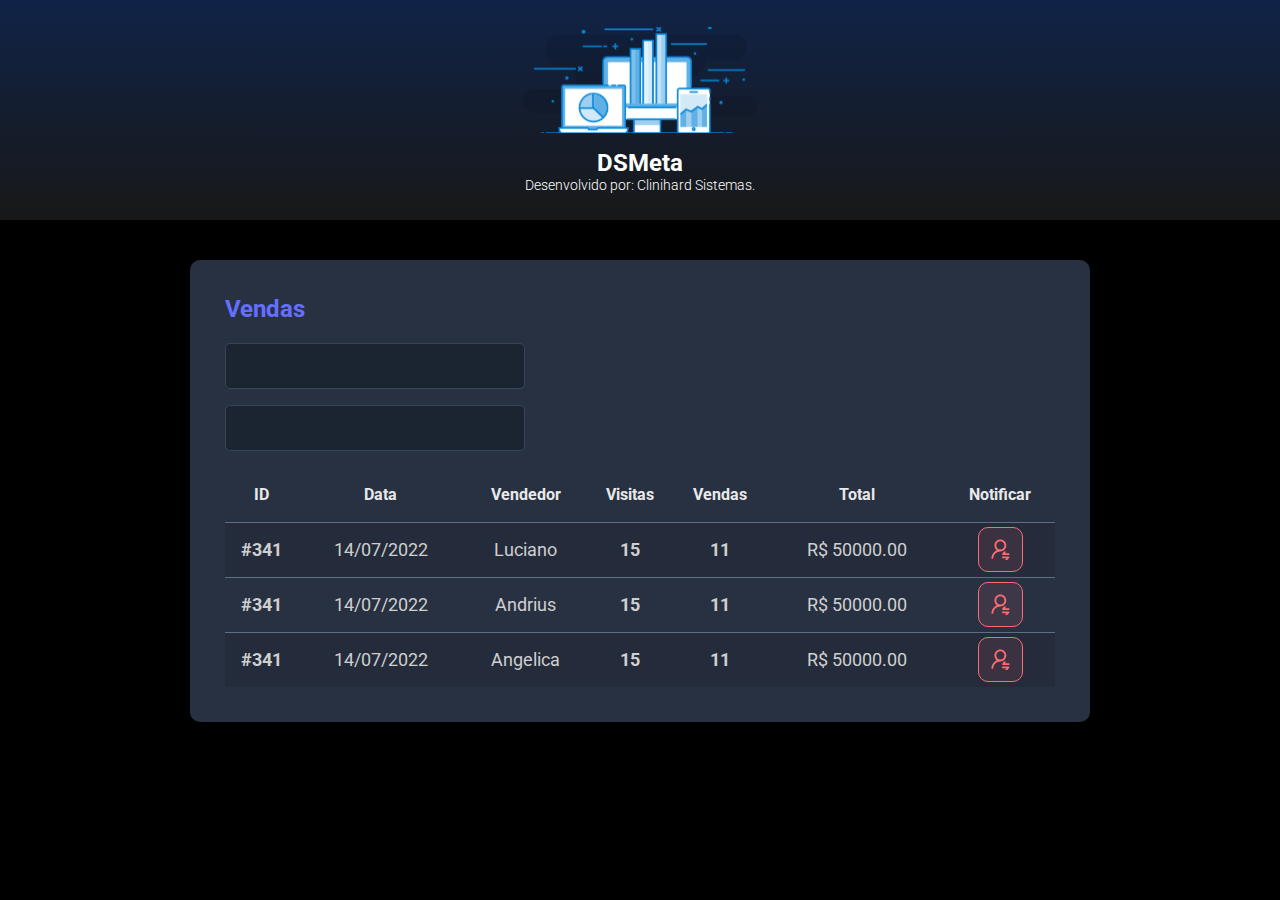
<file: DS Meta -css/index.html>
<!DOCTYPE html>
<html lang="pt-br">

<head>
    <meta charset="UTF-8">
    <meta http-equiv="X-UA-Compatible" content="IE=edge">
    <meta name="viewport" content="width=device-width, initial-scale=1.0">
    <title>DSMeta</title>
    <link rel="stylesheet" href="styles.css">
</head>

<body>

    <header>
        <div class="dsmeta-logo-container">
            <img src="logo_svg.svg" alt="DSMeta">

            <h1>DSMeta</h1>
            <p>
            <p>Desenvolvido por:
                <a href="http://ch-coder.ddns.net:3000/" target="_blank">Clinihard Sistemas</a>.
            </p>
            </p>
        </div>

    </header>
    <main>
        <section id="sales">
            <div class="dsmeta-container">

                <div class="dsmeta-card">
                    <h2 class="dsmeta-sales-title">Vendas</h2>
                    <div>
                        <div class="dsmeta-form-control-container">
                            <input class="dsmeta-form-control" type="text">
                        </div>
                        <div class="dsmeta-form-control-container">
                            <input class="dsmeta-form-control" type="text">
                        </div>
                    </div>

                    <div>
                        <table class="dsmeta-sales-table">
                            <thead>
                                <tr>
                                    <th class="show992">ID</th>
                                    <th class="show576">Data</th>
                                    <th>Vendedor</th>
                                    <th class="show992">Visitas</th>
                                    <th class="show992">Vendas</th>
                                    <th>Total</th>
                                    <th>Notificar</th>
                                </tr>
                            </thead>
                            <tbody>
                                <tr>
                                    <th class="show992">#341</th>
                                    <td class="show576">14/07/2022</td>
                                    <td>Luciano</td>
                                    <th class="show992">15</th>
                                    <th class="show992">11</th>
                                    <td>R$ 50000.00</td>
                                    <td>
                                        <div class="dsmeta-red-btn-container">
                                            <div class="dsmeta-red-btn">
                                                <img src="notification-icon.svg" alt="Notificar" />
                                            </div>
                                        </div>



                                    </td>

                                </tr>

                                <tr>
                                    <th class="show992">#341</th>
                                    <td class="show576">14/07/2022</td>
                                    <td>Andrius</td>
                                    <th class="show992">15</th>
                                    <th class="show992">11</th>
                                    <td>R$ 50000.00</td>
                                    <td>
                                        <div class="dsmeta-red-btn-container">
                                            <div class="dsmeta-red-btn">
                                                <img src="notification-icon.svg" alt="Notificar" />
                                            </div>
                                        </div>



                                    </td>

                                </tr>
                                <tr>
                                    <th class="show992">#341</th>
                                    <td class="show576">14/07/2022</td>
                                    <td>Angelica</td>
                                    <th class="show992">15</th>
                                    <th class="show992">11</th>
                                    <td>R$ 50000.00</td>
                                    <td>
                                        <div class="dsmeta-red-btn-container">
                                            <div class="dsmeta-red-btn">
                                                <img src="notification-icon.svg" alt="Notificar" />
                                            </div>
                                        </div>



                                    </td>

                                </tr>

                            </tbody>
                        </table>

                    </div>
                </div>
            </div>
        </section>
    </main>

</body>

</html>
</file>
<file: DS Meta -css/styles.css>
@import url('https://fonts.googleapis.com/css2?family=Roboto:ital,wght@0,300;0,700;1,400&display=swap');


* {
    font-family: 'Roboto', sans-serif;
    box-sizing: border-box;
    margin: 0;
    padding: 0;
}

body,
html {
    background-color: #000;
    color: #fff;
}

a,
a:hover,
a:visited {
    color: unset;
    text-decoration: none;
}

header {
    display: flex;
    height: 220px;
    align-items: center;
    justify-content: center;
    background: linear-gradient(180deg, #102347 0%, #181818 100%);
}

.dsmeta-logo-container {
    display: flex;
    flex-direction: column;
    align-items: center;
}

.dsmeta-logo-container img {
    width: 235px;
}

.dsmeta-logo-container h1 {
    margin-top: 15px;
    font-size: 24px;
}

.dsmeta-logo-container p {
    font-size: 14px;
    font-weight: 300;
}

.dsmeta-card {
    background-color: #283142;
    border-radius: 10px;
    padding: 30px 10px;
}

.dsmeta-container {
    width: 100%;
    max-width: 900px;
    margin: 0 auto;
}

#sales {
    padding: 40px 10px;
}

.dsmeta-sales-title {
    color: #646fff;
    font-size: 24px;
    margin-bottom: 20px;
}

.dsmeta-form-control-container {
    margin-bottom: 16px;
    max-width: 300px;
}

.dsmeta-form-control {
    width: 100%;
    height: 46px;
    background-color: #1b2531;
    border: 1px solid #384459;
    border-radius: 5px;
    color: #9aaabe;
    padding: 0 20px;
    font-size: 18px;
}

.dsmeta-sales-table {
    width: 100%;
    border-spacing: 0;
    border-collapse: collapse;


}

.dsmeta-sales-table thead {
    height: 55px;
    font-size: 16px;
    color: #e9e9e9;
    font-weight: 700;

}

.dsmeta-sales-table tbody {
    font-size: 14px;
    font-weight: 400;
    color: #cfcfcf;
    text-align: center;
}

.dsmeta-sales-table tbody tr {
    height: 74px;
    border-top: 1px solid #5f6e82;
}

.dsmeta-sales-table tbody tr:hover>td {
    background-color: #384459;

}

.dsmeta-sales-table tbody tr:nth-child(odd) {
    background-color: #242c3b;
}

.dsmeta-red-btn-container {
    display: flex;
    justify-content: center;
}

.dsmeta-red-btn {
    width: 45px;
    height: 45px;
    background: rgba(255, 107, 114, 0.1);
    border: 1px solid #FF6B72;
    border-radius: 10px;
    display: flex;
    align-items: center;
    justify-content: center;
    cursor: pointer;
}

.dsmeta-red-btn img {
    width: 19px;
}

.show576 {
    display: none;
}

.show992 {
    display: none;

}

@media (min-width:576px) {
    .show576 {
        display: table-cell;
    }
.dsmeta-card{
    padding: 35px;
}
.dsmeta-sales-table tbody tr{
    height: 55px;
    
}
.dsmeta-sales-table tbody{
    font-size: 18px;
}
}

@media (min-width:992px){
    .show992{
        display: table-cell;
        border-collapse: collapse;
        
    }

}
</file>
